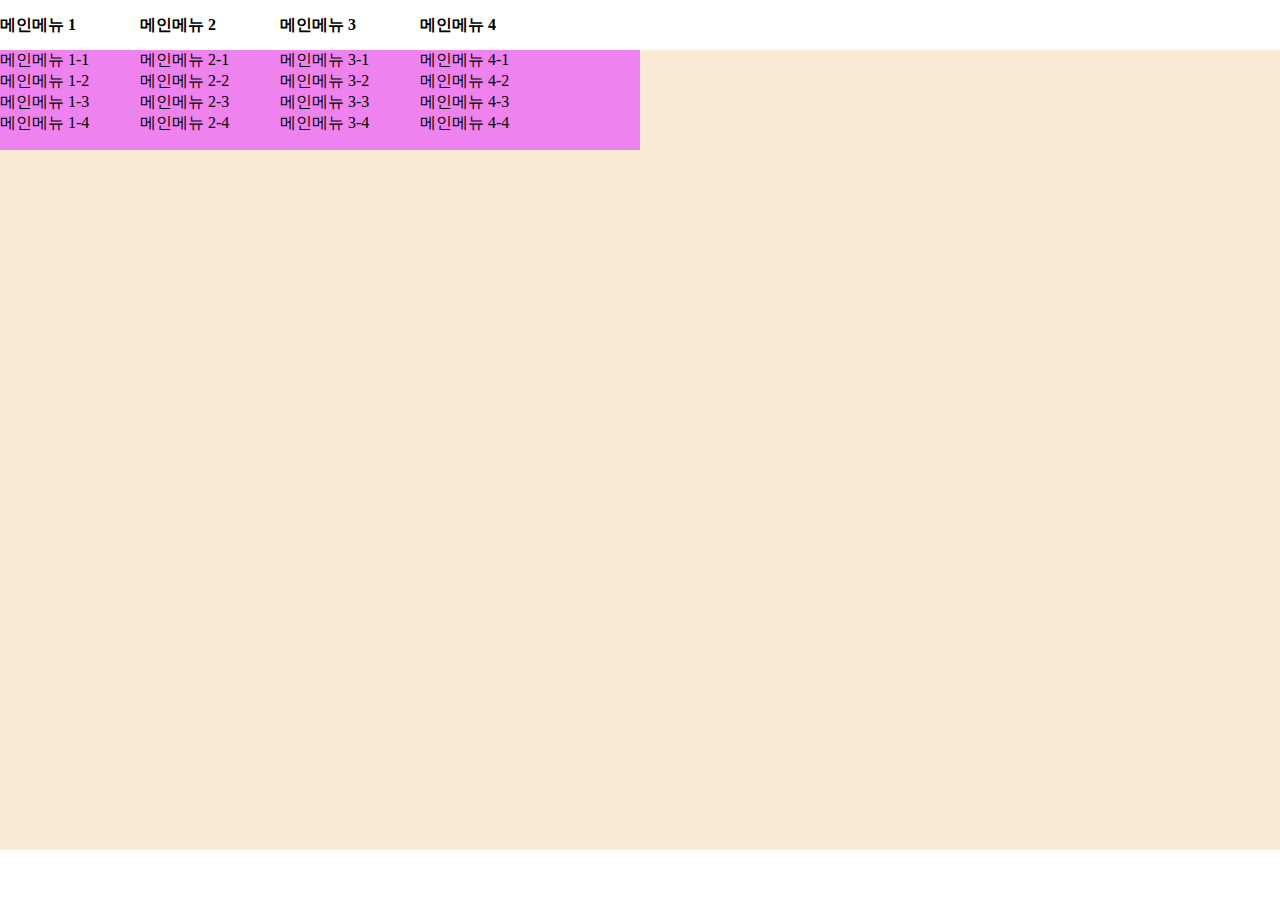
<file: slide_menu_2/index.html>
<!DOCTYPE html>
<html lang="en">
    <head>
        <meta charset="UTF-8" />
        <meta name="viewport" content="width=device-width, initial-scale=1.0" />
        <title>Document</title>
        <link rel="stylesheet" href="index.css" />
        <script src="index.js"></script>
    </head>
    <body>
        <div class="wrapper">
            <div class="nav">
                <div class="logo"></div>
                <div class="menu" onmouseenter="showMenu()" onmouseleave="hideMenu()">
                    <div class="menu__title">
                        <div class="title__name">메인메뉴 1</div>
                        <div class="title__name">메인메뉴 2</div>
                        <div class="title__name">메인메뉴 3</div>
                        <div class="title__name">메인메뉴 4</div>
                    </div>
                    <div class="menu__detailed" id="dmenu">
                        <div class="detailed__col">
                            <div class="col__menu">메인메뉴 1-1</div>
                            <div class="col__menu">메인메뉴 1-2</div>
                            <div class="col__menu">메인메뉴 1-3</div>
                            <div class="col__menu">메인메뉴 1-4</div>
                        </div>
                        <div class="detailed__col">
                            <div class="col__menu">메인메뉴 2-1</div>
                            <div class="col__menu">메인메뉴 2-2</div>
                            <div class="col__menu">메인메뉴 2-3</div>
                            <div class="col__menu">메인메뉴 2-4</div>
                        </div>
                        <div class="detailed__col">
                            <div class="col__menu">메인메뉴 3-1</div>
                            <div class="col__menu">메인메뉴 3-2</div>
                            <div class="col__menu">메인메뉴 3-3</div>
                            <div class="col__menu">메인메뉴 3-4</div>
                        </div>
                        <div class="detailed__col">
                            <div class="col__menu">메인메뉴 4-1</div>
                            <div class="col__menu">메인메뉴 4-2</div>
                            <div class="col__menu">메인메뉴 4-3</div>
                            <div class="col__menu">메인메뉴 4-4</div>
                        </div>
                    </div>
                </div>
            </div>
            <div class="section"></div>
        </div>
    </body>
</html>
</file>
<file: slide_menu_2/index.css>
* {
    box-sizing: border-box;
    margin: 0px;
    z-index: 0;
}

.wrapper {
    width: 100%;
    height: 100%;
}

.hidden {
    display: none;
}

.nav {
    width: 100%;
    height: 50px;
}

.menu {
    display: flex;
    flex-direction: column;
}

.menu__title {
    display: flex;
    flex-direction: row;
    gap: 40px;
}

.title__name {
    line-height: 50px;
    font-weight: 700;
    width: 100px;
}

.menu__detailed {
    width: 50%;
    /* height: 100px; */
    height: 0px;
    z-index: 100;
    background-color: violet;

    display: flex;
    flex-direction: row;
    gap: 40px;
    overflow: hidden;
    transition: all 0.5s;
}

.col__menu {
    width: 100px;
}

.section {
    width: 100%;
    height: 800px;
    background-color: antiquewhite;
}
</file>
